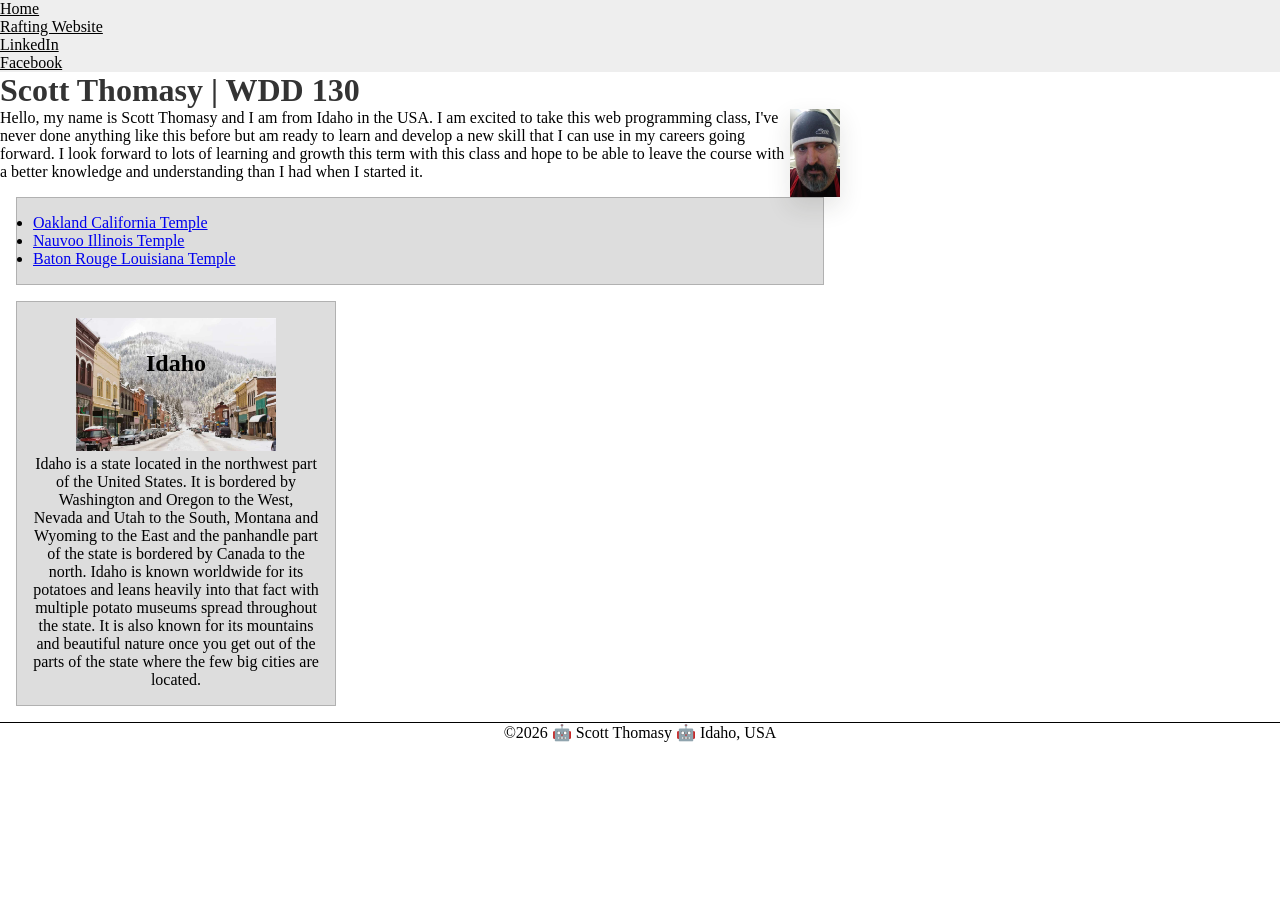
<file: index.html>
<!DOCTYPE html>
<html lang="en">

<head>
    <meta charset="UTF-8">
    <meta name="viewport" content="width=device-width, initial-scale=1.0">
    <title>Scott Thomasy | WDD 130</title>
    <meta name="description" content="This is the homepage for Scott Thomasy's WDD130 Web Fundamentals class">
    <meta name="author" content="Scott Thomasy">
    <link rel="stylesheet" href="styles/styles.css">
</head>

<body>
    <header>
        <nav>
            <a href="#">Home</a>
            <a href="wwr/">Rafting Website</a>
            <a href="https://linkedin.com">LinkedIn</a>
            <a href="https://facebook.com">Facebook</a>
        </nav>
    </header>
    <main>
        <h1>Scott Thomasy | WDD 130</h1>
        <img src="week01/images/profile.jpg" alt="Hello, my name is Scott Thomasy" width="200">
        <p>Hello, my name is Scott Thomasy and I am from Idaho in the USA. I am excited to take this web programming class, I've never done anything like this before but am ready to learn and develop a new skill that I can use in my careers going forward. I look forward to lots of learning and growth this term with this class and hope to be able to leave the course with a better knowledge and understanding than I had when I started it.</p>
        <ul class="box">
            <li><a href="https://www.churchofjesuschrist.org/temples/details/oakland-california-temple?lang=eng">Oakland California Temple</a></li>
            <li><a href="https://www.churchofjesuschrist.org/temples/details/nauvoo-illinois-temple?lang=eng">Nauvoo Illinois Temple</a></li>
            <li><a href="https://www.churchofjesuschrist.org/temples/details/baton-rouge-louisiana-temple?lang=eng">Baton Rouge Louisiana Temple</a></li>
        </ul>
    </main>
    <aside class="box">
        <h2>Idaho</h2>
        <img src="week02/images/idaho.jpg" alt="Snowy Idaho">
        <p> Idaho is a state located in the northwest part of the United States. It is bordered by Washington and Oregon to the West, Nevada and Utah to the South, Montana and Wyoming to the East and the panhandle part of the state is bordered by Canada to the north. Idaho is known worldwide for its potatoes and leans heavily into that fact with multiple potato museums spread throughout the state. It is also known for its mountains and beautiful nature once you get out of the parts of the state where the few big cities are located.</p>
    </aside>
    <footer>
        <p>©2026 🤖 Scott Thomasy 🤖 Idaho, USA</p>
    </footer>
</body>

</html>
</file>
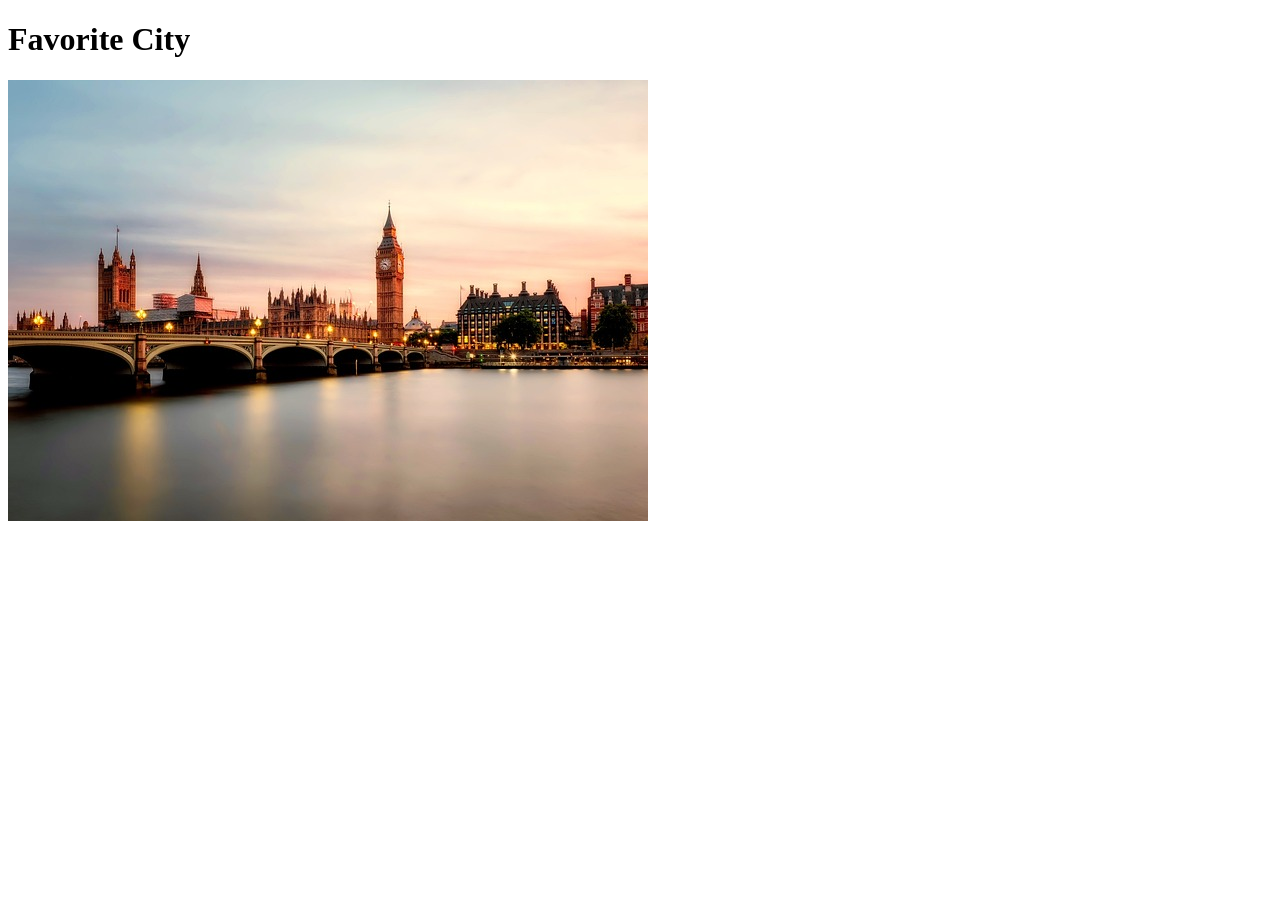
<file: week01/favorite-city.html>
<!DOCTYPE html>
<html lang="en">

<head>
    <meta charset="UTF-8">
    <meta name="viewport" content="width=
    , initial-scale=1.0">
    <title>Document</title>
</head>

<body>
    <h1>Favorite City</h1>
    <p></p>
    <img src="images/12019-big-ben-2393098_640.jpg" alt="London Big Ben Image">
</body>

</html>
</file>
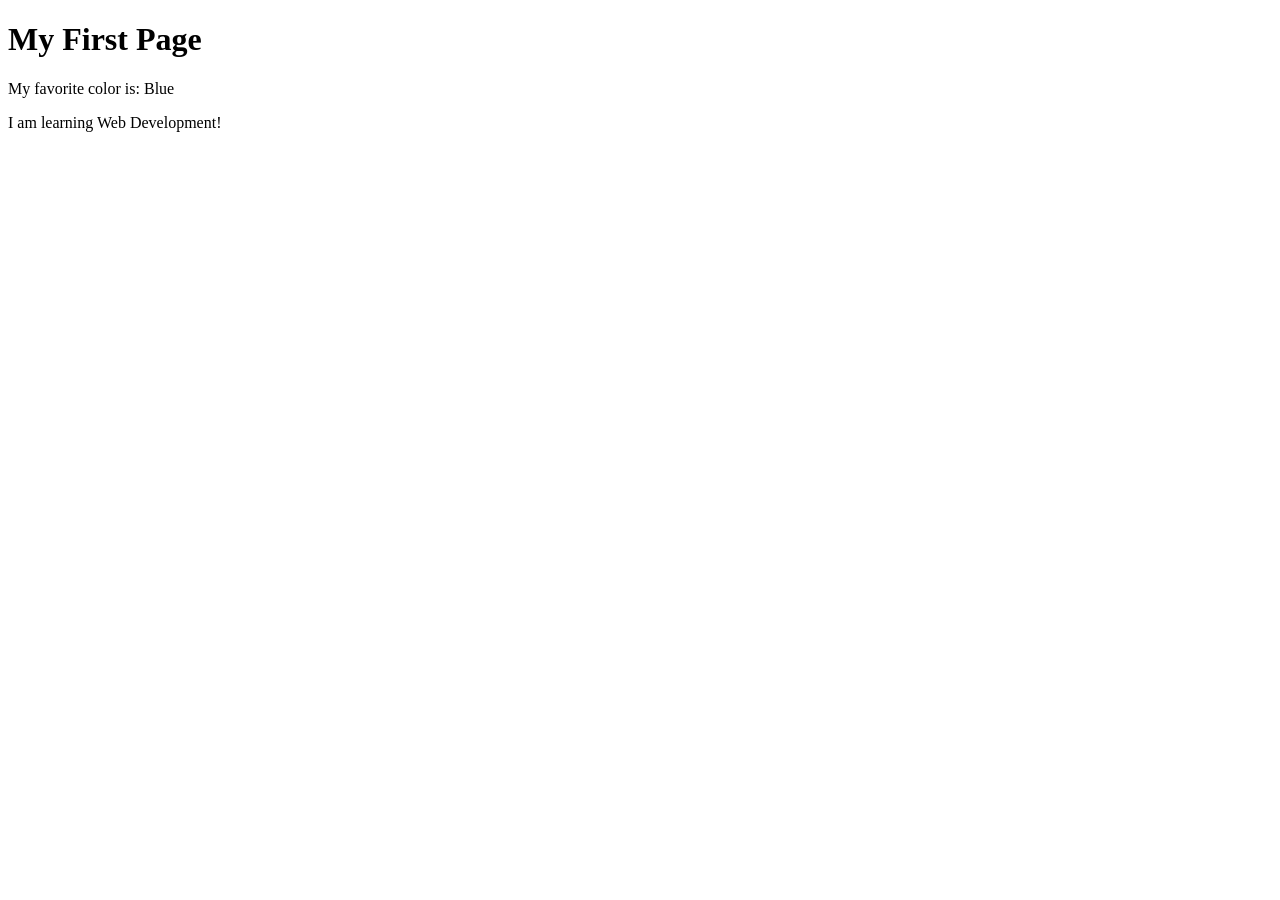
<file: week01/first-page.html>
<!DOCTYPE html>
<html lang="en">

<head>
    <meta charset="UTF-8">
    <meta name="viewport" content="width=device-width, initial-scale=1.0">
    <title>My First Page</title>
</head>

<body>
    <h1>My First Page</h1>
    <p>My favorite color is: Blue </p>
</body>
<p> I am learning Web Development!</p>

</html>
</file>
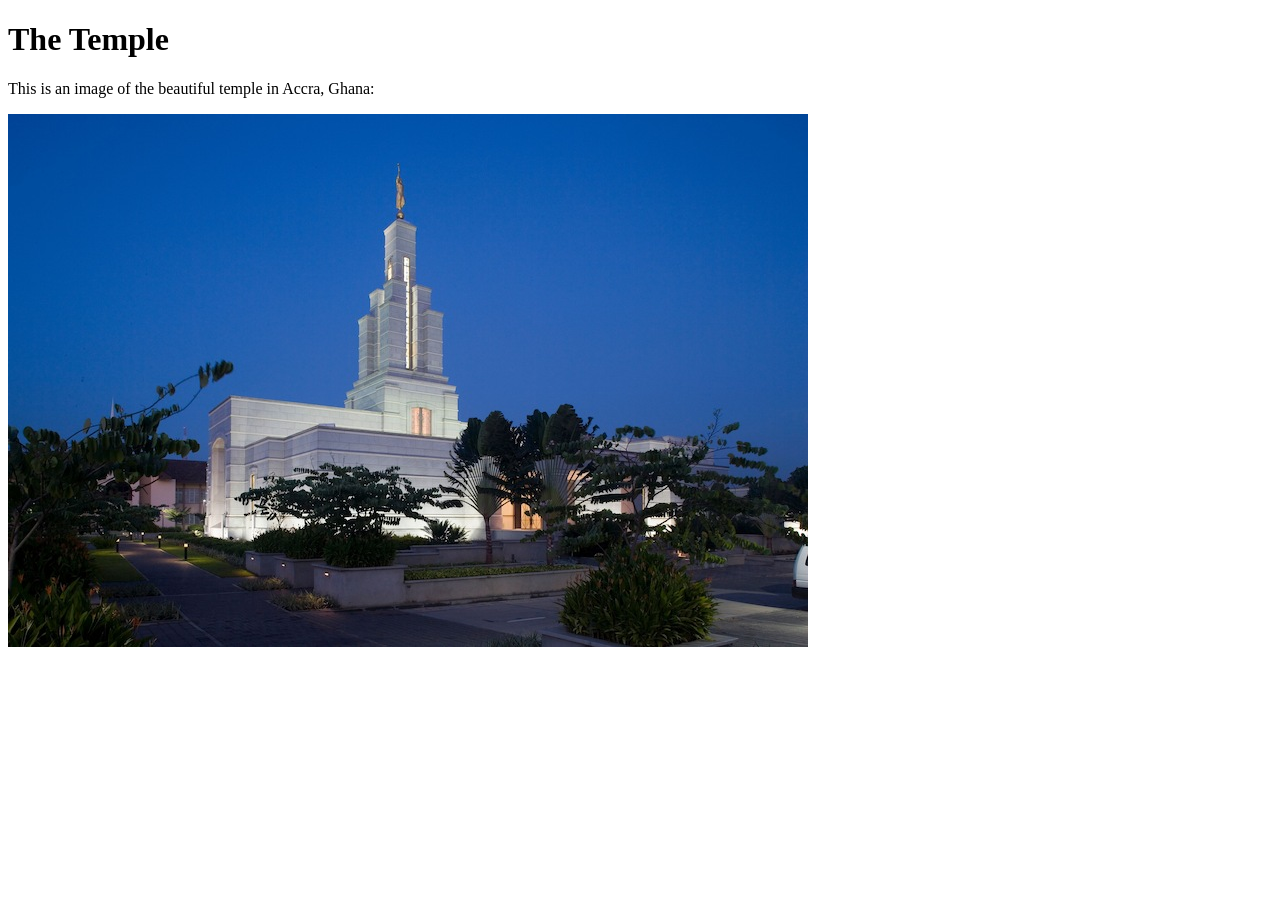
<file: week01/images-solution.html>
<!DOCTYPE html>
<html lang="en">

<head>
    <meta charset="UTF-8">
    <meta name="viewport" content="width=device-width, initial-scale=1.0">
    <title>Temple Image</title>
</head>

<body>
    <h1>The Temple</h1>
    <p>This is an image of the beautiful temple in Accra, Ghana:</p>
    <img src="images/temple-small.jpg" alt="The Accra Ghana Temple">

</body>

</html>
</file>
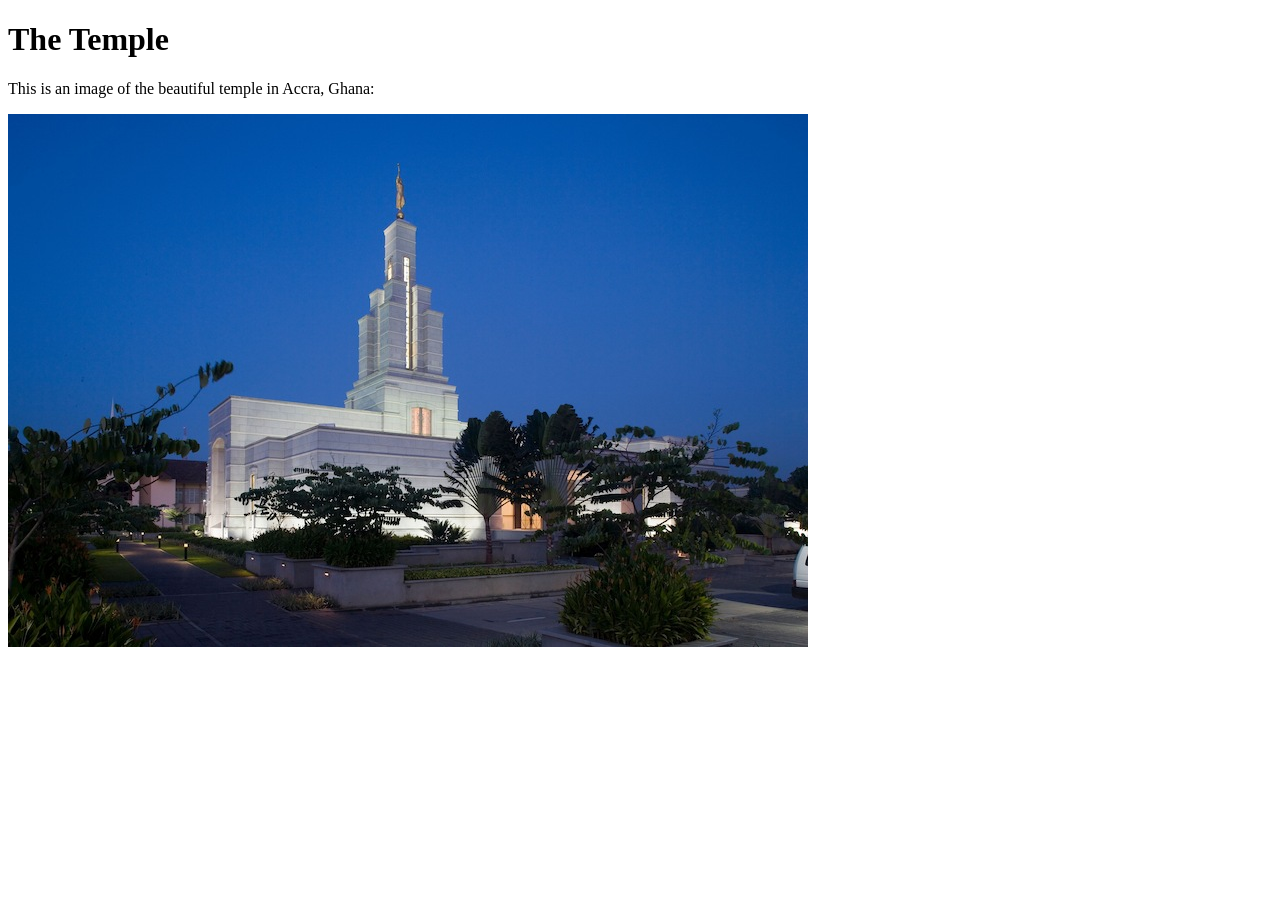
<file: week01/images.html>
<!DOCTYPE html>
<html lang="en">

<head>
    <meta charset="UTF-8">
    <meta name="viewport" content="width=device-width, initial-scale=1.0">
    <title>Temple Image</title>
</head>

<body>
    <h1>The Temple</h1>
    <p>This is an image of the beautiful temple in Accra, Ghana:</p>
    <img src="images/temple-small.jpg" width="800" height="533" alt="The Accra Ghana Temple">

</body>

</html>
</file>
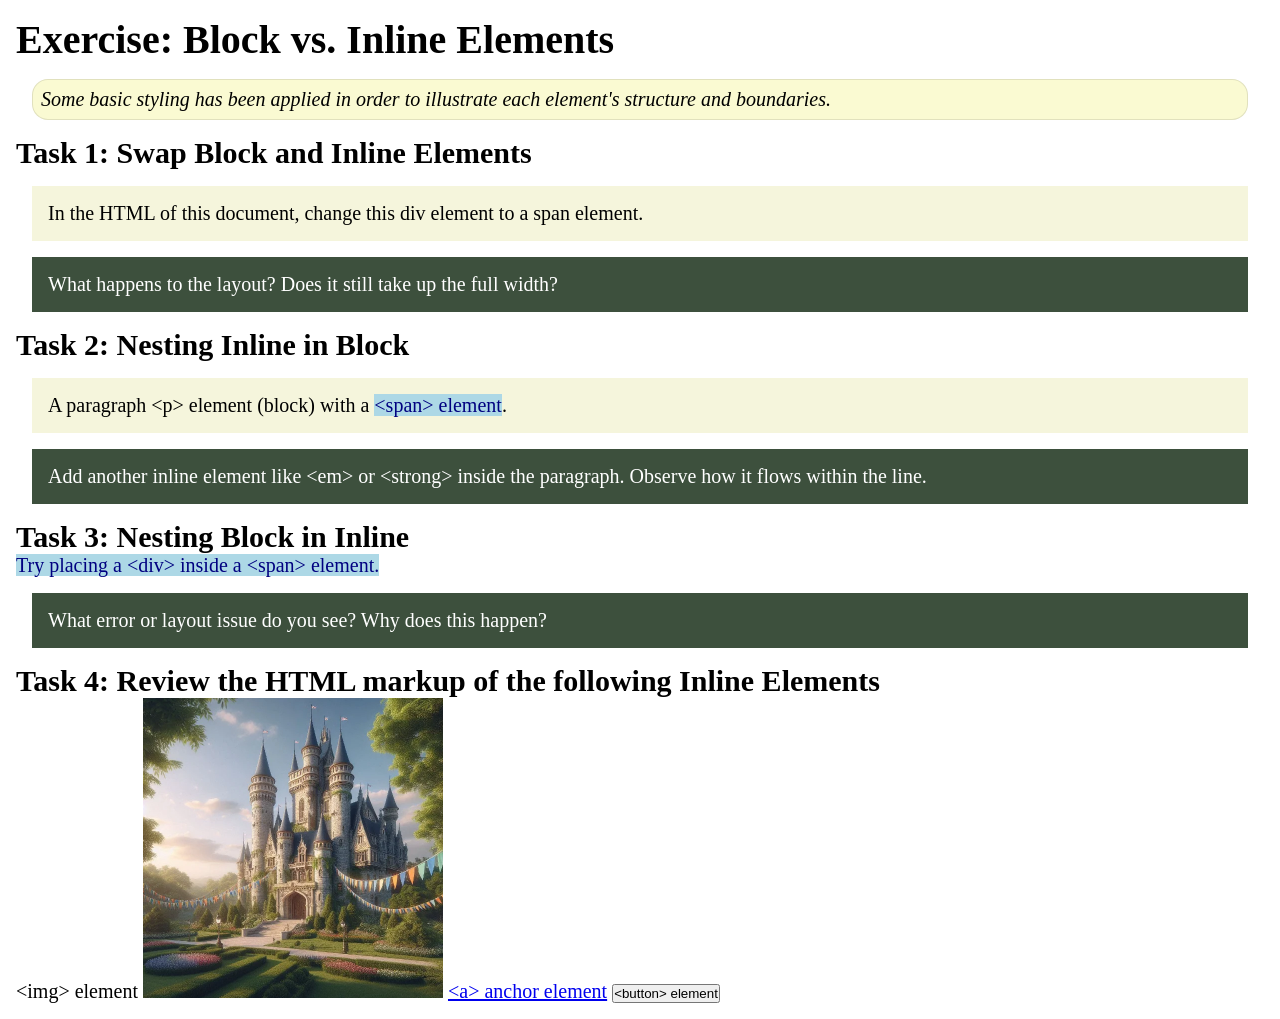
<file: week02/block-vs-inline.html>
<!DOCTYPE html>
<html lang="en">

<head>
    <meta charset="UTF-8">
    <meta name="viewport" content="width=device-width, initial-scale=1.0">
    <title>Exercise: Block vs. Inline Elements</title>
    <link rel="stylesheet" href="styles/block-vs-inline.css">
</head>

<body>
    <main>
        <h1>Exercise: Block vs. Inline Elements</h1>
        <p class="note">Some basic styling has been applied in order to illustrate each element's structure and boundaries.</p>

        <h2>Task 1: Swap Block and Inline Elements</h2>
        <div>In the HTML of this document, change this div element to a span element.</div>

        <p class="question">What happens to the layout? Does it still take up the full width?</p>

        <h2>Task 2: Nesting Inline in Block</h2>
        <p>A paragraph &lt;p&gt; element (block) with a <span>&lt;span&gt; element</span>.</p>
        <p class="question">Add another inline element like &lt;em&gt; or &lt;strong&gt; inside the paragraph. Observe how it flows within the line.</p>

        <h2>Task 3: Nesting Block in Inline</h2>
        <span>Try placing a &lt;div&gt; inside a &lt;span&gt; element.</span>
        <p class="question">What error or layout issue do you see? Why does this happen?</p>

        <h2>Task 4: Review the HTML markup of the following Inline Elements</h2>
        &lt;img&gt; element
        <img src="images/castle.webp" alt="placeholder image (images are inline)" width="300" height="300">
        <a href="https://churchofjesuschrist.org">&lt;a&gt; anchor element</a>
        <button type="button">&lt;button&gt; element</button>
    </main>
</body>

</html>
</file>
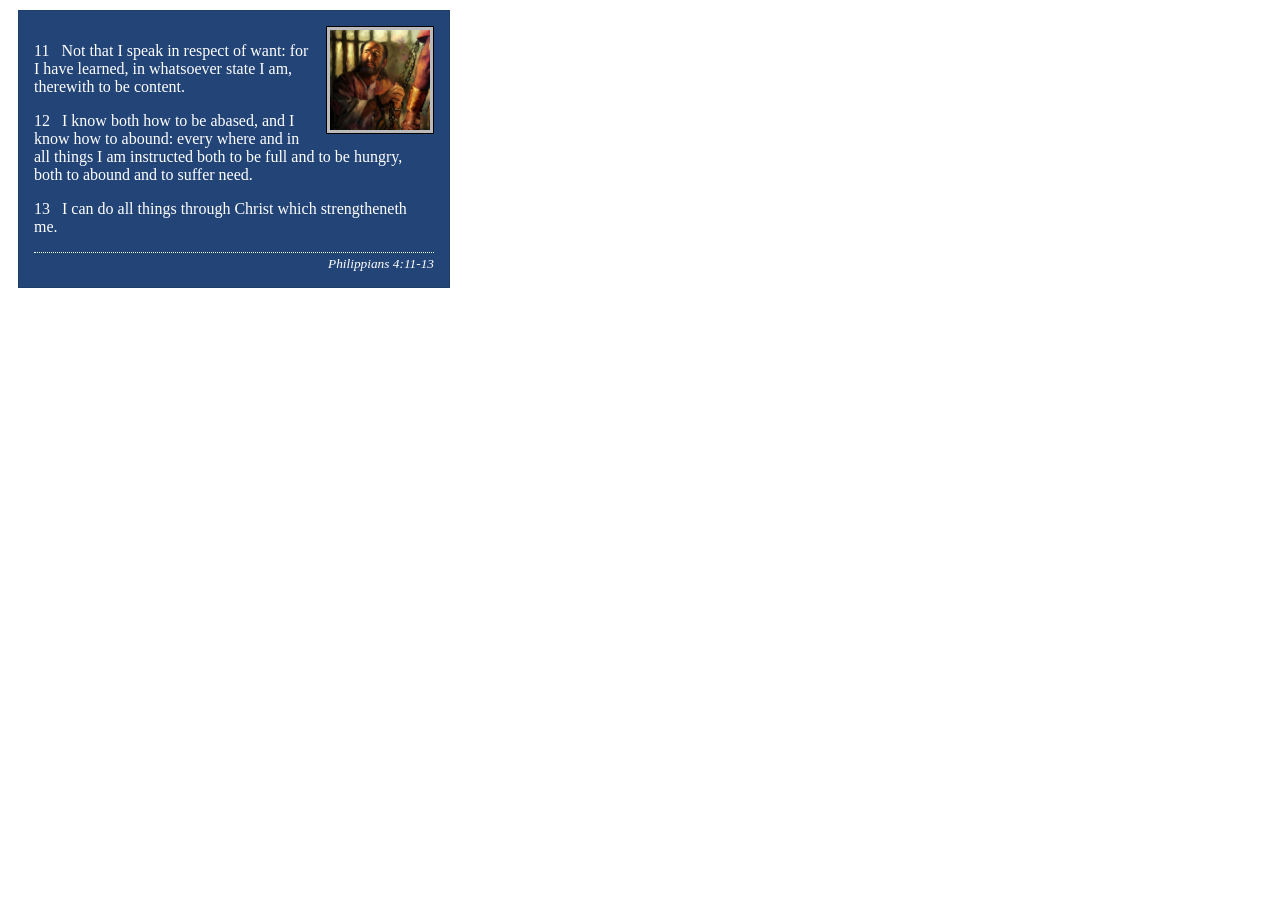
<file: week02/box-model-solution.html>
<!DOCTYPE html>
<html lang="en">

<head>
    <meta charset="UTF-8">
    <meta name="viewport" content="width=device-width, initial-scale=1.0">
    <title>Box Model Activity</title>
    <link rel="stylesheet" href="styles/box-model-solution.css">
</head>

<body>
    <main>
        <div class="callout">
            <img src="images/apostle-paul-imprisoned.webp" alt="Paul the Apostle - Imprisoned in Rome" width="200" height="200">
            <blockquote>
                <p>11 &nbsp; Not that I speak in respect of want: for I have learned, in whatsoever state I am, therewith to be content.</p>
                <p>12 &nbsp; I know both how to be abased, and I know how to abound: every where and in all things I am instructed both to be full and to be hungry, both to abound and to suffer need.</p>
                <p>13 &nbsp; I can do all things through Christ which strengtheneth me.</p>
            </blockquote>
            <cite>Philippians 4:11-13</cite>
        </div>
    </main>
</body>

</html>
</file>
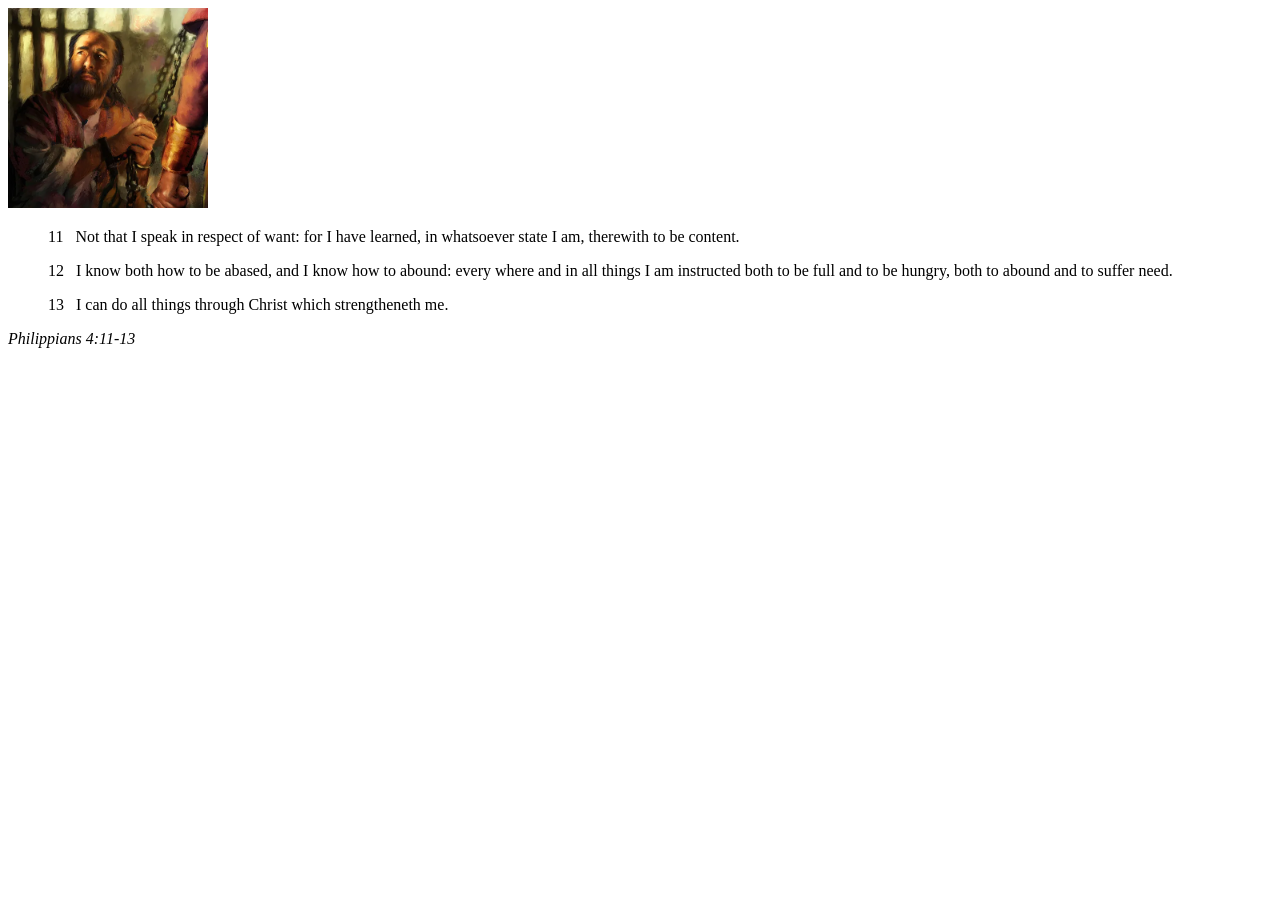
<file: week02/box-model.html>
<!DOCTYPE html>
<html lang="en">

<head>
    <meta charset="UTF-8">
    <meta name="viewport" content="width=device-width, initial-scale=1.0">
    <title>Box Model Activity</title>
</head>

<body>
    <main>
        <div class="callout">
            <img src="images/apostle-paul-imprisoned.webp" alt="Paul the Apostle - Imprisoned in Rome" width="200" height="200">
            <blockquote>
                <p>11 &nbsp; Not that I speak in respect of want: for I have learned, in whatsoever state I am, therewith to be content.</p>
                <p>12 &nbsp; I know both how to be abased, and I know how to abound: every where and in all things I am instructed both to be full and to be hungry, both to abound and to suffer need.</p>
                <p>13 &nbsp; I can do all things through Christ which strengtheneth me.</p>
            </blockquote>
            <cite>Philippians 4:11-13</cite>
        </div>
    </main>
</body>

</html>
</file>
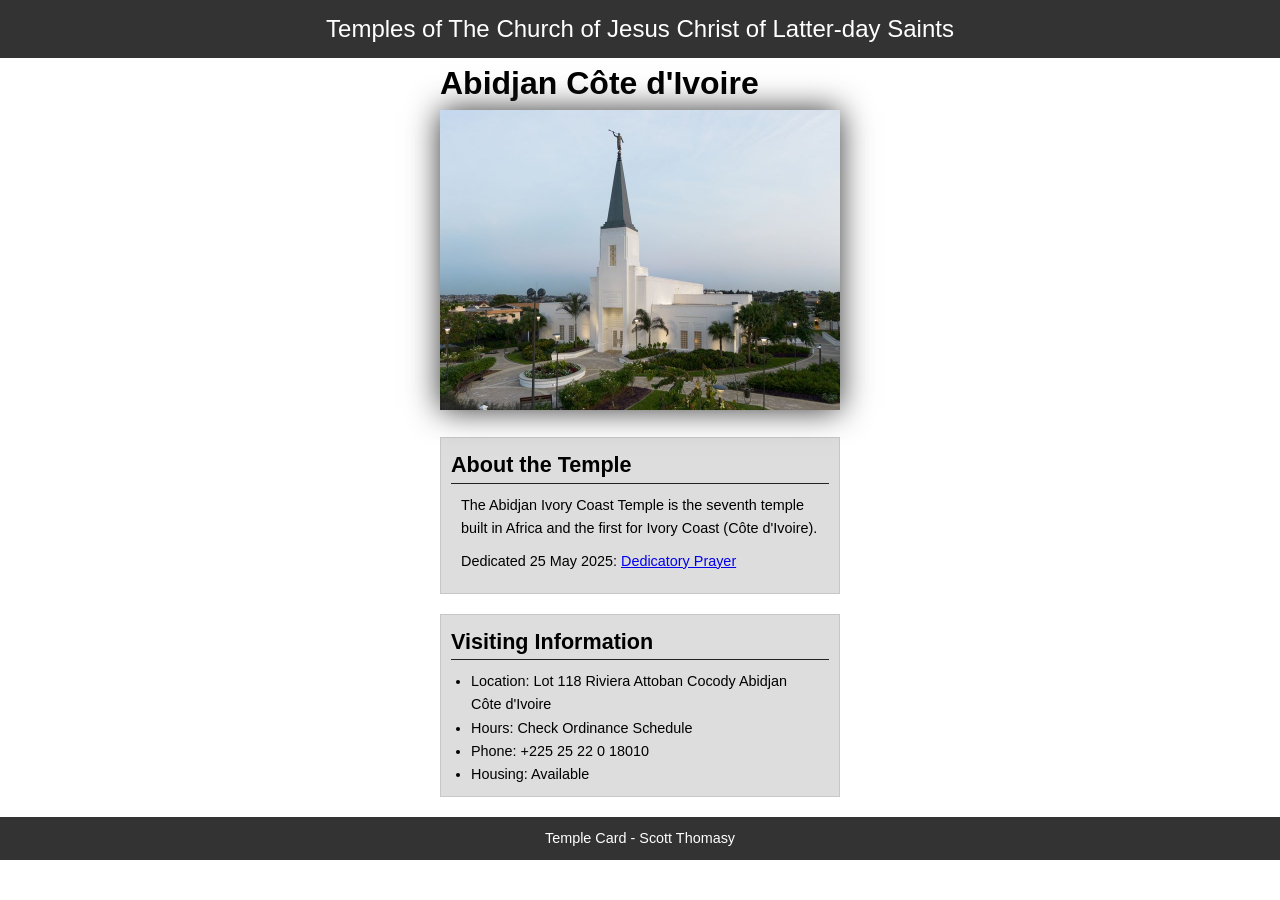
<file: week02/temple.html>
<!DOCTYPE html>
<html lang="en">

<head>
    <meta charset="UTF-8">
    <meta name="viewport" content="width=device-width, initial-scale=1.0">
    <title>Temple Card - Abidjan Côte d'Ivoire</title>
    <link rel="stylesheet" href="styles/temple.css">
</head>

<body>
    <header>
        <p>Temples of The Church of Jesus Christ of Latter-day Saints</p>
    </header>
    <main>
        <h1>Abidjan Côte d'Ivoire</h1>
        <picture>
            <img src="images/abidjan-ivory-coast.jpeg" alt="Abidjan Côte d'Ivoire Temple">
        </picture>
        <section>
            <h2>About the Temple</h2>
            <p>The Abidjan Ivory Coast Temple is the seventh temple built in Africa and the first for Ivory Coast (Côte d'Ivoire).</p>
            <p>Dedicated 25 May 2025: <a href="https://www.churchofjesuschrist.org/temples/dedicatory-prayer/abidjan-ivory-coast-temple/2025-05-25?lang=eng" target="_blank" rel="noopener noreferrer">Dedicatory Prayer</a></p>
        </section>
        <section>
            <h2>Visiting Information</h2>
            <ul>
                <li>Location: Lot 118 Riviera Attoban Cocody Abidjan Côte d'Ivoire</li>
                <li>Hours: Check Ordinance Schedule</li>
                <li>Phone: +225 25 22 0 18010</li>
                <li>Housing: Available</li>
            </ul>
        </section>
    </main>
    <footer>
        <p>Temple Card - Scott Thomasy</p>
    </footer>
</body>

</html>
</file>
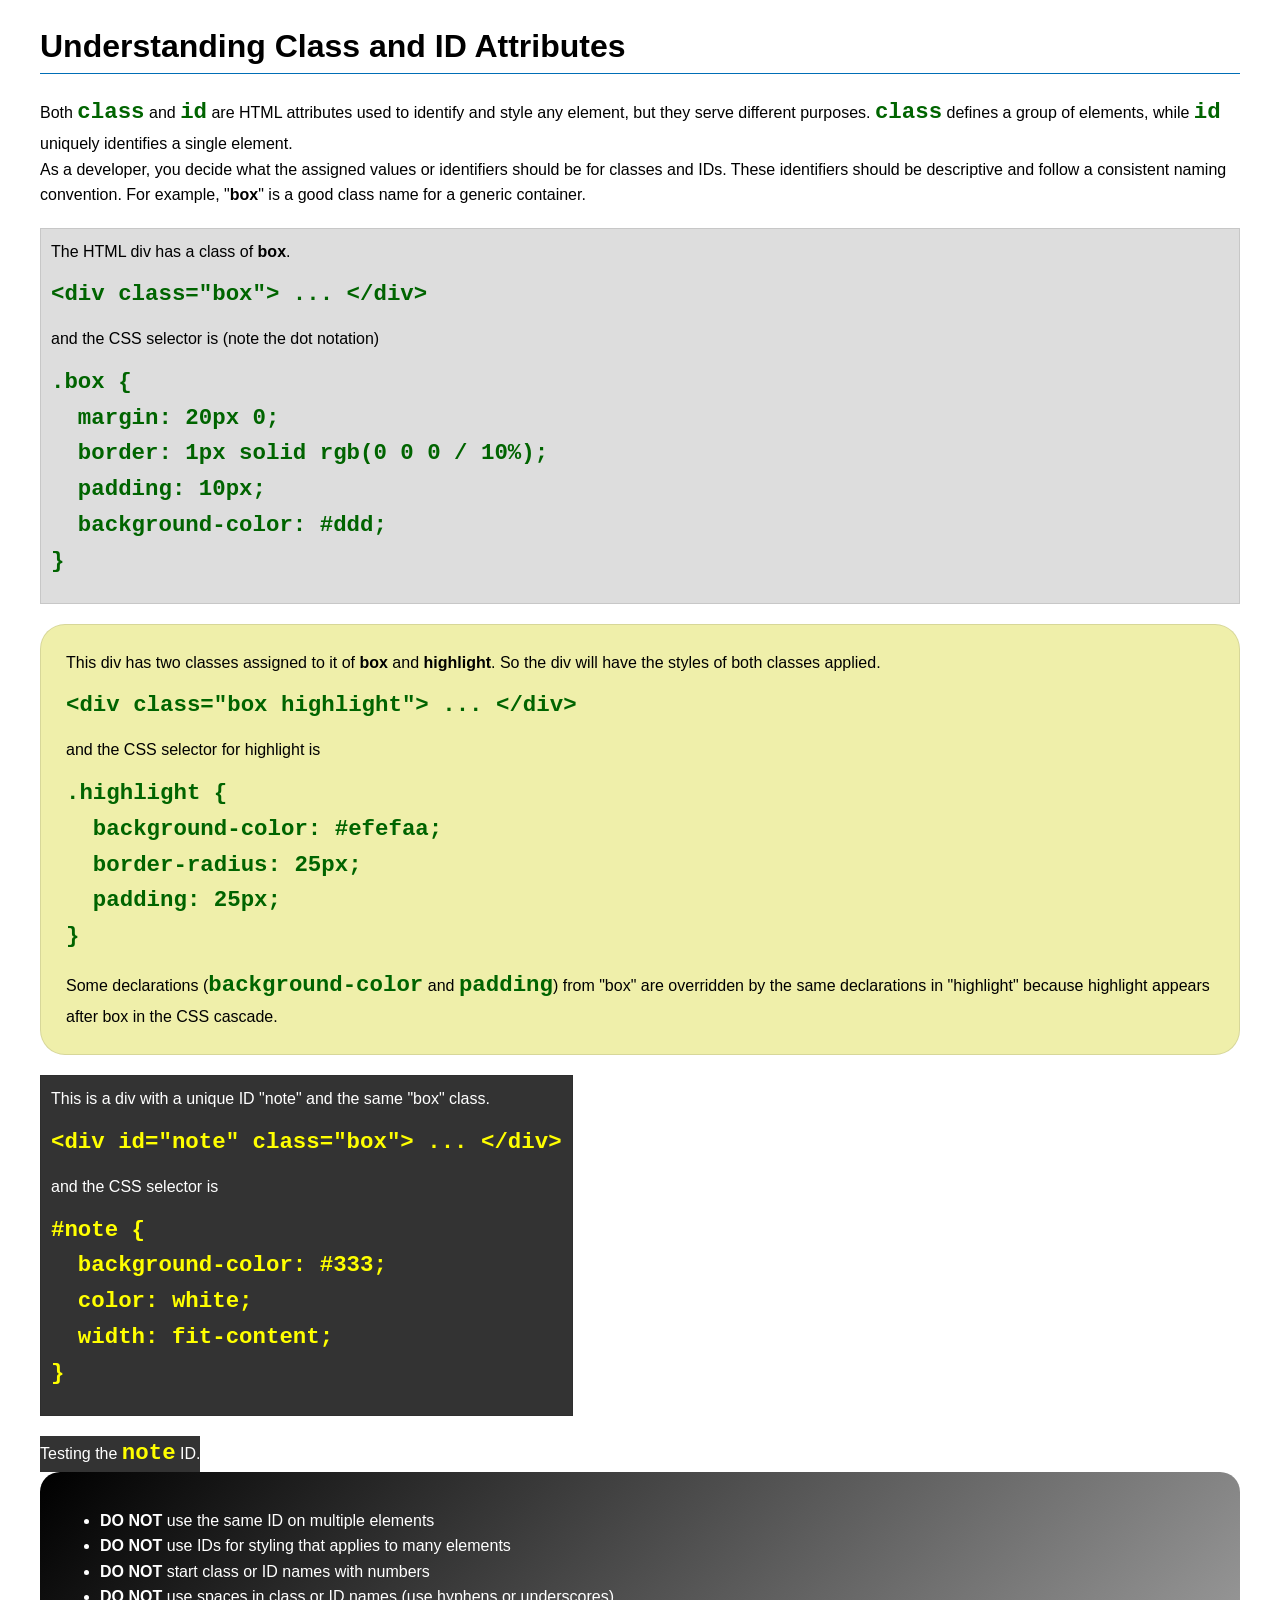
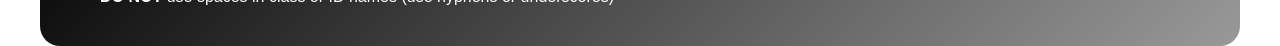
<file: week03/class-and-id.html>
<!DOCTYPE html>
<html lang="en">

<head>
    <meta charset="UTF-8">
    <meta name="viewport" content="width=device-width, initial-scale=1.0">
    <title>Class vs ID Attributes</title>
    <link rel="stylesheet" href="styles/class-and-id.css">
</head>

<body>
    <h1>Understanding Class and ID Attributes</h1>
    <p>Both <code>class</code> and <code>id</code> are HTML attributes used to identify and style any element, but they serve different purposes. <code>class</code> defines a group of elements, while <code>id</code> uniquely identifies a single element.</p>
    <p>As a developer, you decide what the assigned values or identifiers should be for classes and IDs. These identifiers should be descriptive and follow a consistent naming convention. For example, "<strong>box</strong>" is a good class name for a generic container.</p>
    <div class="box">
        <p>The HTML div has a class of <strong>box</strong>.</p>
        <pre><code class="html">&lt;div class="box"&gt; ... &lt;/div&gt;</code></pre>
        and the CSS selector is (note the dot notation)
        <pre><code class="css">.box {
  margin: 20px 0;
  border: 1px solid rgb(0 0 0 / 10%);
  padding: 10px;
  background-color: #ddd; 
}</code></pre>
    </div>

    <div class="box highlight">
        <p>This div has two classes assigned to it of <strong>box</strong> and <strong>highlight</strong>. So the div will have the styles of both classes applied.</p>
        <pre><code class="html">&lt;div class="box highlight"&gt; ... &lt;/div&gt;</code></pre>
        and the CSS selector for highlight is
        <pre><code class="css">.highlight {
  background-color: #efefaa;
  border-radius: 25px;
  padding: 25px;
}</code></pre>
        <p>Some declarations (<code>background-color</code> and <code>padding</code>) from "box" are overridden by the same declarations in "highlight" because highlight appears after box in the CSS cascade.</p>
    </div>

    <div id="note" class="box">
        <p>This is a div with a unique ID "note" and the same "box" class.</p>
        <pre><code class="html">&lt;div id="note" class="box"&gt; ... &lt;/div&gt;</code></pre>
        and the CSS selector is
        <pre><code class="css">#note {
  background-color: #333;
  color: white;
  width: fit-content;
}</code></pre>
    </div>

    <div id="note">
        <p>Testing the <code>note</code> ID.</p>
    </div>

    <section id="best-practice">
        <ul>
            <li><strong>DO NOT</strong> use the same ID on multiple elements</li>
            <li><strong>DO NOT</strong> use IDs for styling that applies to many elements</li>
            <li><strong>DO NOT</strong> start class or ID names with numbers</li>
            <li><strong>DO NOT</strong> use spaces in class or ID names (use hyphens or underscores)</li>
        </ul>
    </section>

</body>

</html>
</file>
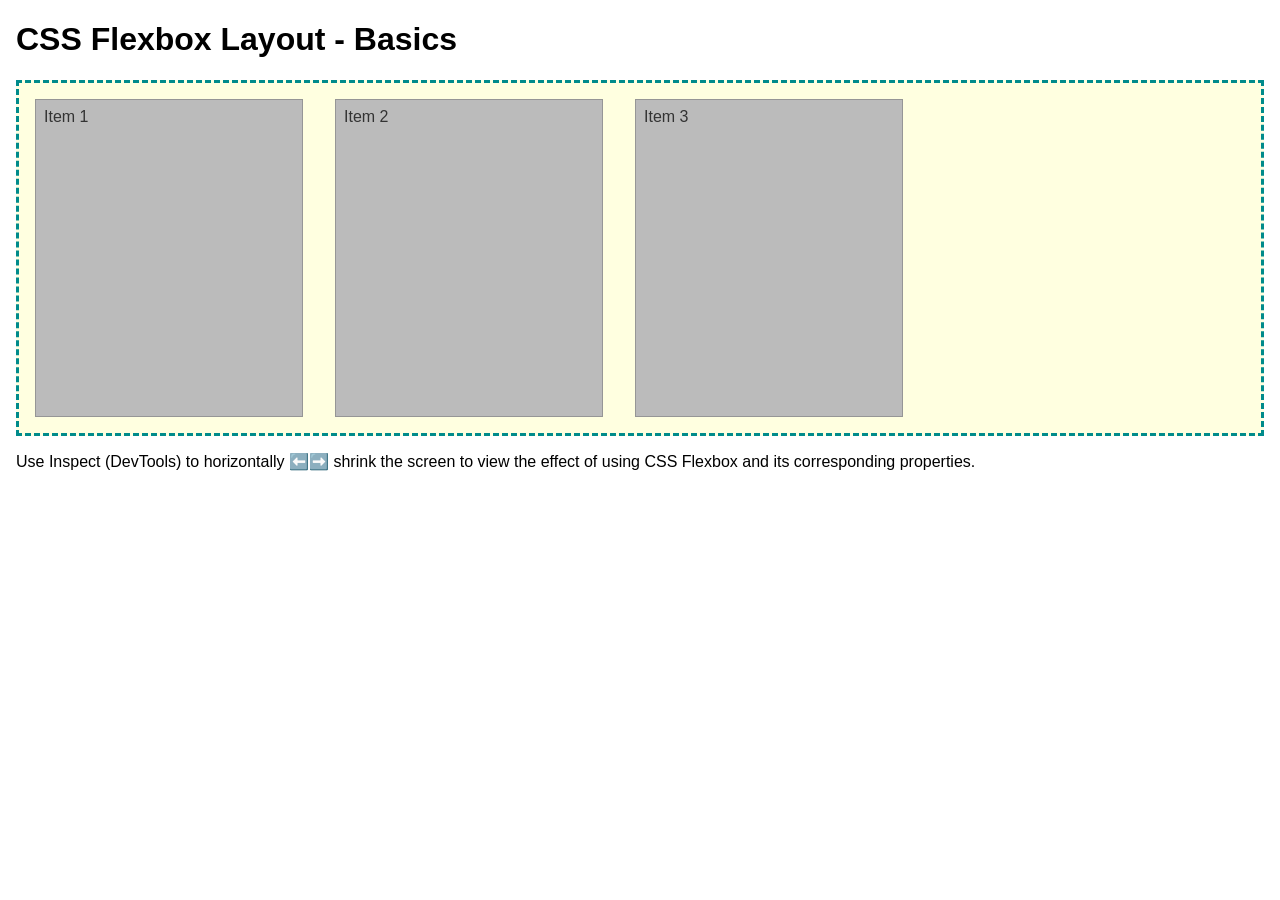
<file: week04/flexbox-layout.html>
<!DOCTYPE html>
<html lang="en">

<head>
    <meta charset="UTF-8">
    <meta name="viewport" content="width=device-width, initial-scale=1.0">
    <title>CSS Flexbox Layout - Basics</title>
    <link rel="stylesheet" href="styles/flexbox.css">
</head>

<body>
    <main>
        <h1>CSS Flexbox Layout - Basics</h1>
        <div class="flex-container">
            <div class="flex-item item1">Item 1</div>
            <div class="flex-item item2">Item 2</div>
            <div class="flex-item item3">Item 3</div>
        </div>
        <p>Use Inspect (DevTools) to horizontally ⬅️➡️ shrink the screen to view the effect of using CSS Flexbox and its corresponding properties.</p>
    </main>
</body>

</html>
</file>
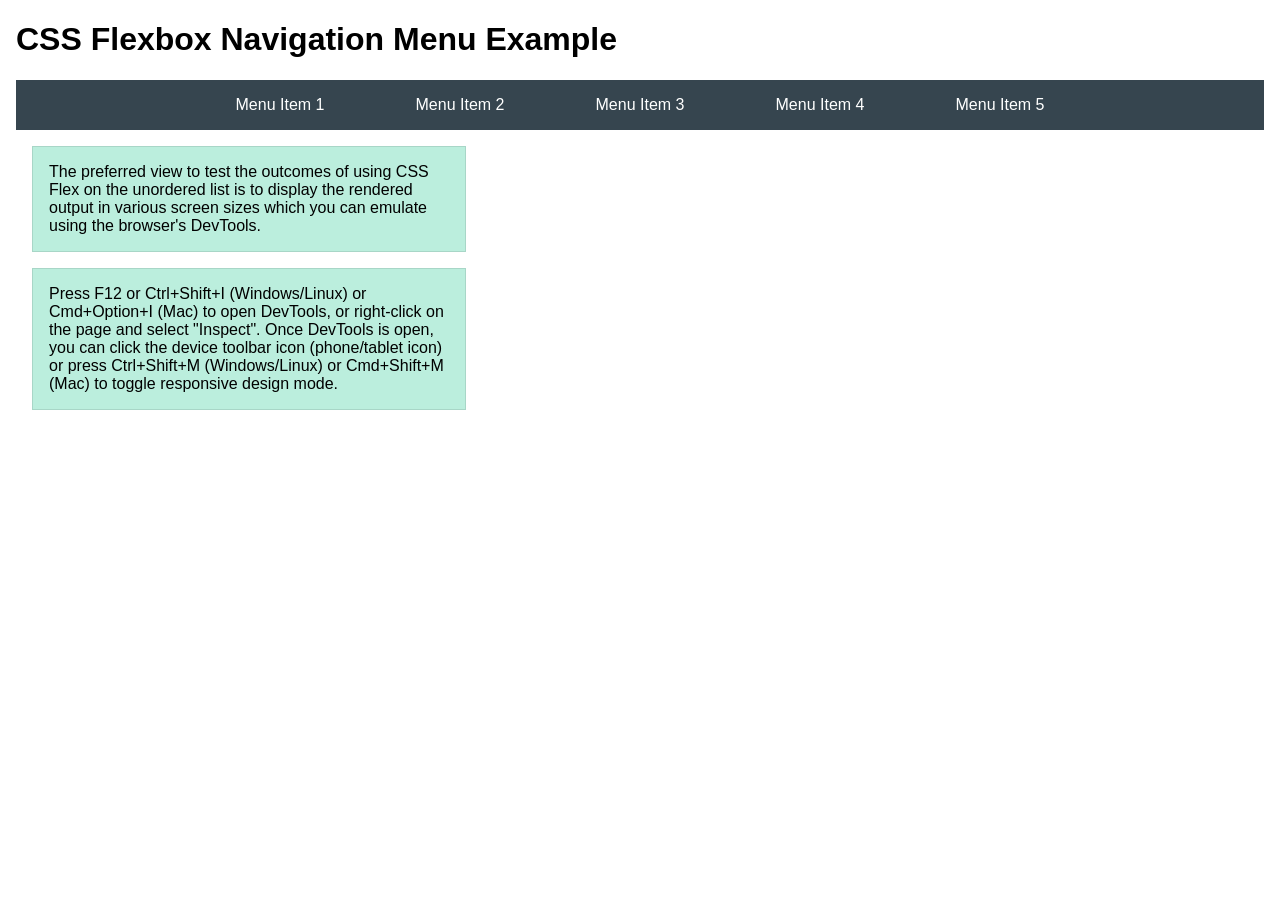
<file: week04/flexbox-menu.html>
<!DOCTYPE html>
<html lang="en">

<head>
    <meta charset="UTF-8">
    <meta name="viewport" content="width=device-width, initial-scale=1.0">
    <title>CSS Flexbox - Navigation Menu</title>
    <link rel="stylesheet" href="styles/flexbox-menu.css">
</head>

<body>
    <main>
        <h1>CSS Flexbox Navigation Menu Example</h1>
        <nav>
            <ul>
                <li><a href="#">Menu Item 1</a></li>
                <li><a href="#">Menu Item 2</a></li>
                <li><a href="#">Menu Item 3</a></li>
                <li><a href="#">Menu Item 4</a></li>
                <li><a href="#">Menu Item 5</a></li>
            </ul>
        </nav>
        <p>The preferred view to test the outcomes of using CSS Flex on the unordered list is to display the rendered output in various screen sizes which you can emulate using the browser's DevTools.</p>

        <p>Press F12 or Ctrl+Shift+I (Windows/Linux) or Cmd+Option+I (Mac) to open DevTools, or right-click on the page and select "Inspect". Once DevTools is open, you can click the device toolbar icon (phone/tablet icon) or press Ctrl+Shift+M (Windows/Linux) or Cmd+Shift+M (Mac) to toggle responsive design mode.</p>
    </main>
</body>

</html>
</file>
<file: styles/styles.css>
* {
    margin: 0;
    padding: 0;
    box-sizing: border-box;
}
nav {
    background-color: #eee;
    padding: 0;
}
nav a {
    display: block;
    color:#000;
    padding: 0;
}
main {
    max-width: 840px;
}
h1 {
    color: #333;
}
aside {
    width: 20em;
    text-align: center; 
    position: relative;
}
aside img {
    width: 200px;
    height: auto;
}

aside h2 {
    position: absolute;
    left: 50%;
    transform: translateX(-50%);
    top: 3rem;
}
main img {
    width: 50px;
    height: auto;
    border: #7b7b7b;
    padding: 0;
    box-shadow: 0px 10px 25px rgba(45, 38, 35, 0.12);
    float: right;
}
p {
    padding: 0;
}
footer {
    margin-top: 15px;
    border-top: 1px solid #000;
    text-align: center;
}

/* Class Selectors */
.box {
    margin: 1rem;
    border: 1px solid rgb(0 0 0 /0.2);
    padding: 1rem;
    background-color: #ddd;
    color: #000;
}
</file>
<file: week02/styles/block-vs-inline.css>
* {
    margin: 0;
    padding: 0;
}

body {
    font-size: 20px;
    margin: 1rem;
}

p,
div {
    background-color: beige;
    margin: 1rem;
    padding: 1rem;
}

span {
    color: navy;
    background-color: lightblue;
}

code {
    margin: 0;
    padding: 0;
    color: green;
    font-size: 1.2rem;
}

.note {
    font-style: italic;
    background-color: lightgoldenrodyellow;
    border-radius: 1rem;
    border: 1px solid rgb(0 0 0 / 10%);
    margin: 1rem;
    padding: .5rem;
}

.question {
    background-color: #3d503d;
    color: #fff;
}
</file>
<file: week02/styles/box-model-solution.css>
.callout {
    max-width: 400px;
    margin: 10px;
    border: 1px solid rgb(0 0 0 / 10%);
    padding: 15px;
    background-color: #247;
    color: #fff;
}

.callout img {
    float: right;
    margin: 0 0 10px 15px;
    border: 1px solid #000;
    padding: 3px;
    background-color: #bbb;
    width: 100px;
    height: auto;
}

blockquote {
    margin: 0;
}

cite {
    display: block;
    border-top: 1px dotted #fff;
    padding-top: 3px;
    text-align: right;
    font-size: smaller;
}
</file>
<file: week02/styles/temple.css>
* {
    margin: 0;
    padding: 0;
}

body {
    font-family: Arial, sans-serif;
    line-height: 1.6;
}

header,
footer {
    background-color: #333;
    color: #fff;
    padding: 10px 0;
    text-align: center;
    font-size: 1.5rem;
}

main {
    width: 400px;
    margin: 0 auto;
}

hi {
    margin: 10px;
    text-align: center;
}

h2 {
    border-bottom: 1px solid #222;
}

img {
    width: 100%;
    height: auto;
    box-shadow: 0 0 30px #333;
}

section {
    margin: 20px 0;
    border: 1px solid rgb(0 0 0 /10%);
    padding: 10px;
    background-color: #ddd;
    font-size: .9rem;
}

section p {
    margin: 10px;
}

ul {
    margin: 10px 20px 0;
}

footer {
    font-size: .9rem;
}
</file>
<file: week03/styles/class-and-id.css>
body {
    font-family: Arial, sans-serif;
    line-height: 1.6;
    margin: 0;
    padding: 0 40px;
}

h1 {
    border-bottom: 1px solid rgb(0 110 182);
    padding-bottom: 0;
}

p {
    margin: 0;
}

code {
    color: darkgreen;
    font-weight: 700;
    font-size: 1.4rem;
}

/* Class examples - can be reused */
.box {
    margin: 20px 0;
    border: 1px solid rgb(0 0 0 / 10%);
    padding: 10px;
    background-color: #ddd;
    /* this is shorthand for #dddddd */
}

.highlight {
    background-color: #efefaa;
    border-radius: 25px;
    padding: 25px;
}

/* ID examples - should be unique */

#note {
    background-color: #333;
    color: white;
    width: fit-content;
}

#note code {
    color: yellow;
}

#best-practice {
    background: linear-gradient(135deg, #000 0%, #999 100%);
    color: white;
    border-radius: 20px;
    padding: 20px;
}
</file>
<file: week04/styles/flexbox.css>
body {
    font-family: Helvetica, Arial, sans-serif;
    margin: 1rem;
}

.flex-container {
    border: 3px dashed darkcyan;
    background-color: lightyellow;
    display: flex;
    flex-wrap: wrap;
}

.flex-item {
    width: 250px;
    margin: 1rem;
    border: 1px solid rgb(0 0 0 / 20%);
    padding: 0.5rem;
    background-color: #bbb;
    color: #333;
}

.item1 {
    min-height: 100px;
}

.item2 {
    min-height: 200px;
}

.item3 {
    min-height: 300px;
}
</file>
<file: week04/styles/flexbox-menu.css>
body {
    font-family: Helvetica, Arial, sans-serif;
    margin: 1rem;
}

nav {
    background-color: #36454f;
}

nav ul {
    list-style-type: none;
    display: flex;
    flex-wrap: wrap;
    max-width: 900px;
    margin: 0 auto;
    padding: 0;
    justify-content: space-around;
    align-items: center;
}

nav a {
    display: block;
    color: #fff;
    text-align: center;
    padding: 1rem;
    text-decoration: none;
}

p {
    margin: 1rem;
    border: 1px solid rgb(0 0 0 / 10%);
    padding: 1rem;
    background-color: #bed;
    max-width: 400px;
}
</file>
